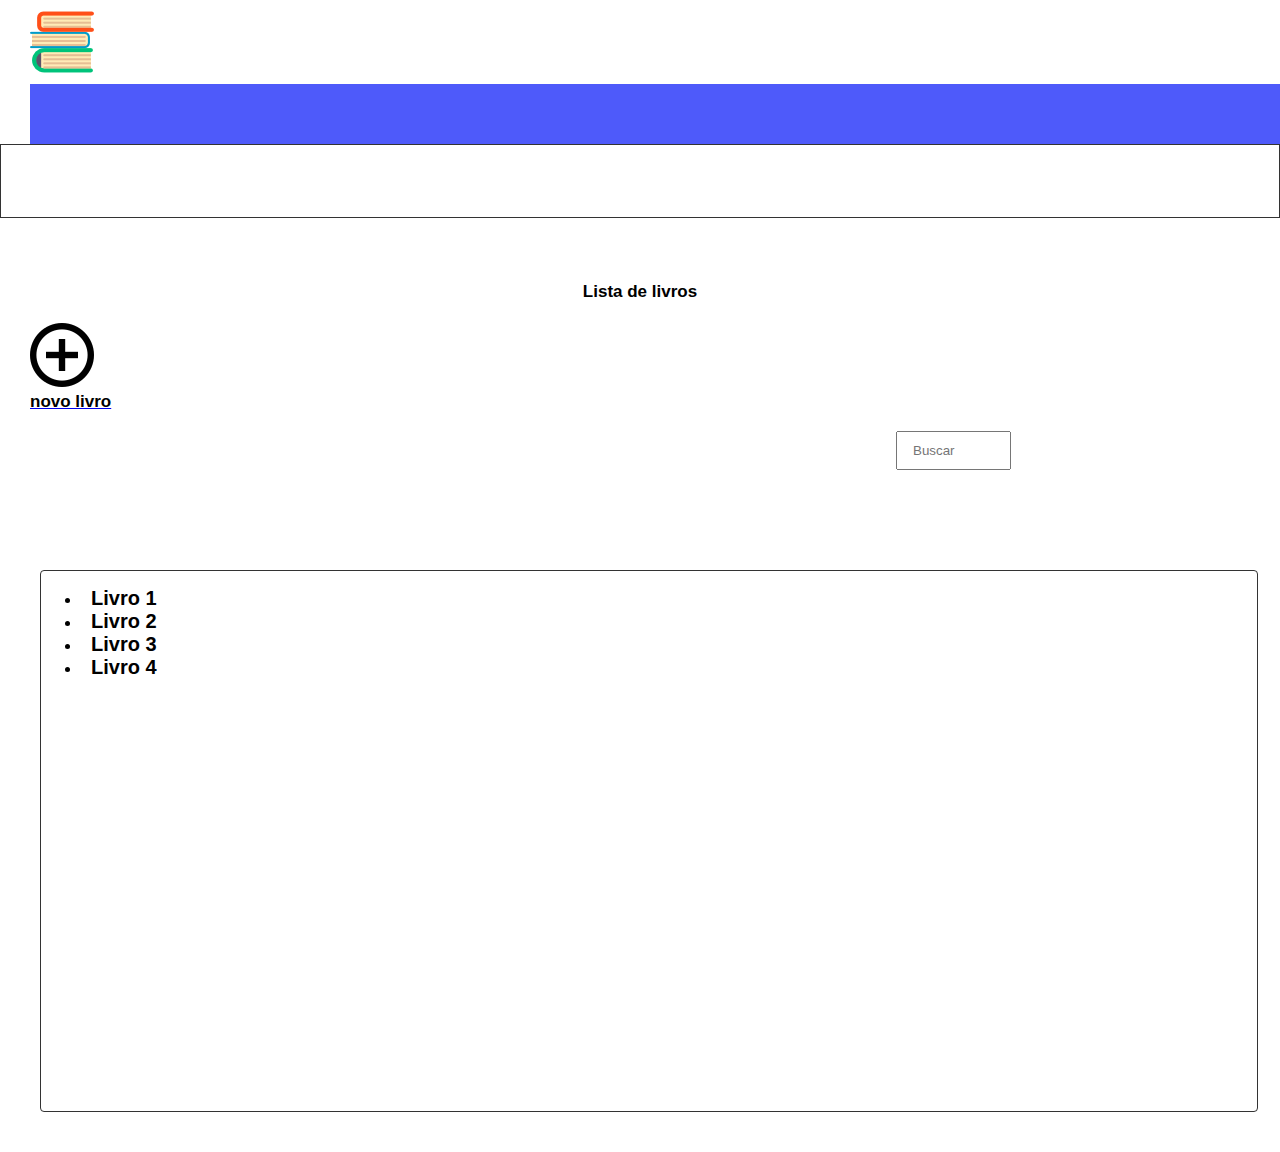
<file: index.html>
<html>

<head>
    <link rel="stylesheet" href="estilo.css">
    <link rel="shortcut icon" href="1609Sem sad.ico" />
    <link rel="icon" href="1609Sem sad.ico" type="image/x-icon" />
    <title>biblioteca Apy</title>
</head>

<body class="body">

    <div style=" display:block;">
        <img src="books (1).png" alt="Logo" class="img">
        <img src="dsds.png" alt="Logo" class="img2">

    </div>

    <div class="grid-container">
        <div class="grid-item">
            Cadastrar
            <a href="index.html"><img src="clipboard-with-pencil-.png" alt="Logo" style="margin-top: 10px; margin-left: 25px"></a>
        </div>
        <div class="grid-item">
            Sobre
            <a href="sobre.html"><img src="chat.png" alt="Logo" style="margin-top: 10px; margin-left: 25px"></a>
        </div>
    </div>
    <h1 class="titulo_lista">Lista de livros</h1>
    <div class="bloco">

        <div>
            <a style="margin-top: 150px" href="livro.html">
                <img src="rounded-add-button.png" alt="Logo" class="img">
                <h1 class="titulo_botao">novo livro</h1>
            </a>
        </div>
        <div style="margin-left: 70%">
            <form>
                <input type="outro" placeholder="Buscar">
            </form>
        </div>
    </div>

    <div style="margin: 40px; width: 95%; height: 60%; border: 1px solid rgba(0, 0, 0, 0.8);
    border-radius: 4px; margin-top: 100px">
        <ul>
            <li> <a class="nome_menu2" href="">Livro 1</a></li>
            <li><a class="nome_menu2" href="">Livro 2</a></li>
            <li><a class="nome_menu2" href="">Livro 3</a></li>
            <li><a class="nome_menu2" href="">Livro 4</a></li>
        </ul>
    </div>

</body>

</html>
</file>
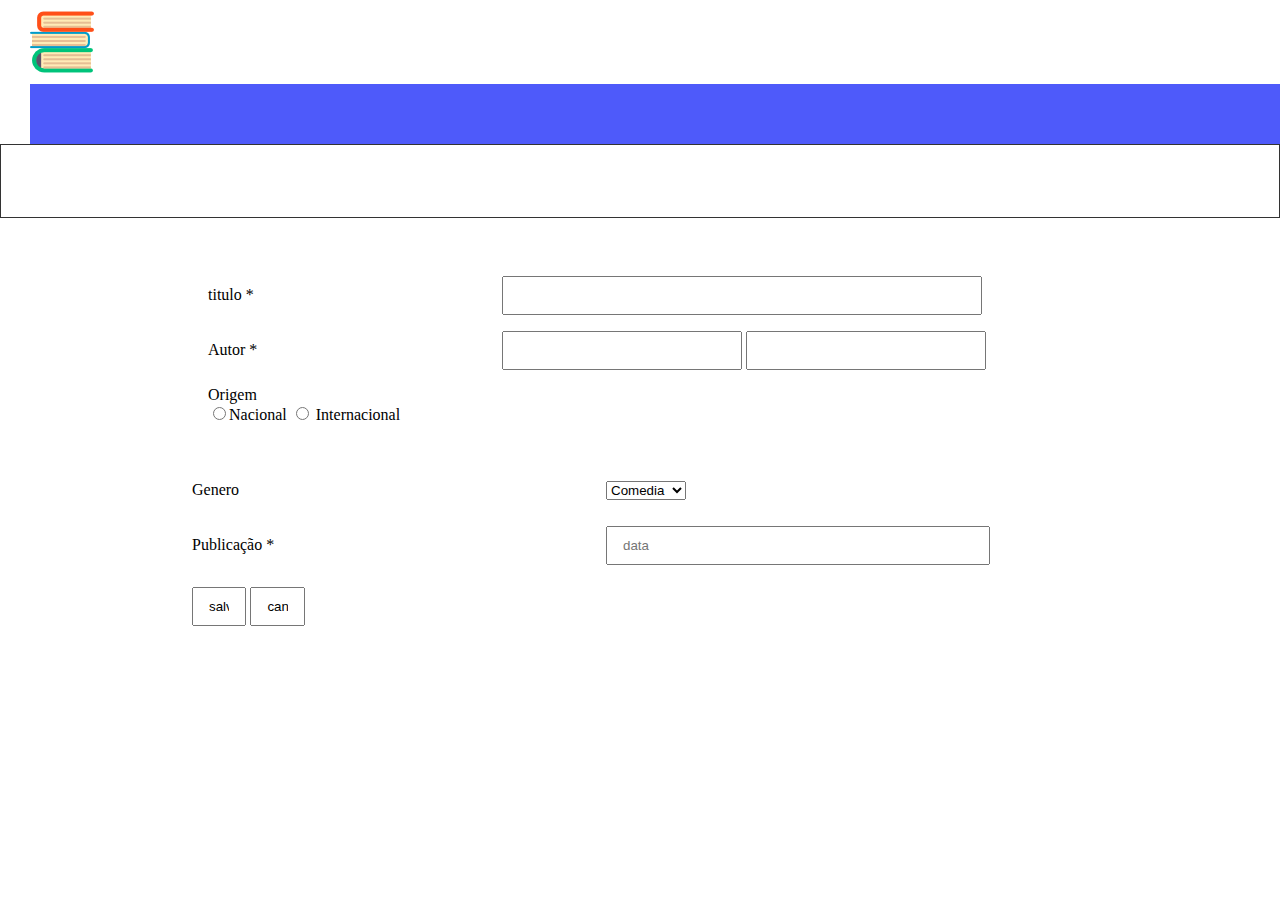
<file: livro.html>
<html>

<head>
    <link rel="stylesheet" href="estilo.css">
    <link rel="shortcut icon" href="1609Sem sad.ico" />
    <link rel="icon" href="1609Sem sad.ico" type="image/x-icon" />
    <title>biblioteca Apy</title>
</head>

<body class="body">
    <div style=" display:block;">
        <img src="books (1).png" alt="Logo" class="img">
        <img src="dsds.png" alt="Logo" class="img2">

    </div>

    <div class="grid-container">
        <div class="grid-item">
            Cadastrar
            <img src="clipboard-with-pencil-.png" alt="Logo" style="margin-top: 10px; margin-left: 25px">
        </div>
        <div class="grid-item">
            Sobre
            <img src="chat.png" alt="Logo" style="margin-top: 10px; margin-left: 25px">
        </div>
    </div>

    <form class="form">
        <label for="texte">titulo *</label>
        <input type="text">
        <label for="texte">Autor *</label>
        <div class="bloco">
            <input type="outro">
            <input type="outro">
        </div>

        <div class="bloco">
            <label for="telefone">Origem</label><br>

            <form action="">
                <input type="radio" name="tipo" value="n">Nacional
                <input type="radio" name="tipo" value="i"> Internacional<br>
            </form>


        </div>

        <div class="bloco"></div>
        <label style="margin-left: 15%" for="area">Genero</label>

        <select id="area" name="area_n">
                <option value="">Comedia</option>
                <option value="">Romance</option>
            </select>
        </div><br>

        <label style="margin-left: 15%" for="texte">Publicação *</label>
        <input type="outro" placeholder="data"><br>

        <div style="margin-left: 15%">
            <div class="bloco">
                <input type="outro2" value="salvar">
                <input type="outro2" value="cancelar">
            </div>
        </div>
    </form>


</body>

</html>
</file>
<file: estilo.css>
.body {
    background-color: #ffffff;
    margin: 0 auto;
}

.center {
    max-width: 1100px;
    margin: 0 auto;
}

header {
    background: rgb(241, 241, 241);
    top: 0;
    left: 0;
    width: 100%;
    position: fixed;
    padding: 9px 0;
}

header li {
    display: inline-block;
}

header a:hover {
    color: #2bac40
}

.tutulo_menu {
    margin-left: 4%;
    color: #151616;
    font-size: 60;
    font-family: Arial, Helvetica, sans-serif;
}

.div_orca {
    background-color: #353333;
    height: 40%;
    width: 100%;
    margin-top: 6%
}

.titulo_orca {
    color: #ffffff;
    font-size: 60;
    font-family: Arial, Helvetica, sans-serif;
    text-align: center;
}

.titulo_orca2 {
    color: #ffffff;
    margin-left: 43%;
    font-size: 40;
    text-decoration: none;
    border-style: solid;
}

.espaco_img {
    margin-left: 10%;
}

.titulo_lista {
    color: #000000;
    text-align: center;
    font-size: 17;
    font-family: Arial, Helvetica, sans-serif;
    margin-top: 5%
}

.espaco_video {
    margin-left: 28%;
    margin-top: 2%
}

.nome_menu {
    color: #2bac40;
    font-size: 35;
    font-family: "Times New Roman", Times, serif;
    margin: 60;
    text-decoration: none;
}

.nome_menu1 {
    color: #000000;
    font-size: 20;
    font-family: Arial, Helvetica, sans-serif;
    margin-left: 700;
    font-weight: bold;
    text-decoration: none;
}

.nome_menu2 {
    color: #000000;
    font-size: 20;
    font-family: Arial, Helvetica, sans-serif;
    margin-left: 10;
    font-weight: bold;
    text-decoration: none;
}

.titulo_botao {
    color: #000000;
    font-size: 17;
    font-family: Arial, Helvetica, sans-serif;
    margin-top: 5px;
    margin-left: 30px
}

.img {
    margin-top: 10px;
    margin-left: 30px;
}

.img2 {
    margin-top: 10px;
    margin-left: 30px;
    width: 1600px;
    height: 60;
}

.bloco {
    display: inline;
}

label {
    /*Para ter certeza que todas as labels tem o mesmo tamanho e estão propriamente alinhadas */
    margin-top: 2%;
    display: inline-block;
    margin-right: 25%;
    width: 90px;
}

.grid-container {
    display: grid;
    grid-column-gap: 0px;
    border: 1px solid rgba(0, 0, 0, 0.8);
    grid-template-columns: 100px 100px;
    background-color: rgb(255, 255, 255);
    padding: 10px;
}

.grid-item {
    background-color: rgba(255, 255, 255, 0.8);
    font-size: 16px;
    text-align: center;
    margin-left: 1600%
}

.form {
    margin-top: 2%;
    margin-left: 15%;
    width: 800px;
    padding: 1em;
}

input[type=text],
input[type=submit] {
    margin-top: 2%;
    width: 60%;
    color: white;
    padding: 10px 15px;
}

input[type=submit]:hover {
    background-color: rgb(241, 241, 241);
}

input[type=outro] {
    margin-top: 2%;
    width: 30%;
    color: white;
    padding: 10px 15px;
}

input[type=outro2] {
    margin-top: 2%;
    width: 5%;
    color: rgb(0, 0, 0);
    padding: 10px 15px;
}

input[type=outro]:hover {
    background-color: rgb(241, 241, 241);
}

@media screen and (max-height: 100%) {
    .sidenav {
        padding-top: 100%;
    }
    .sidenav a {
        font-size: 100%;
    }
}
</file>
